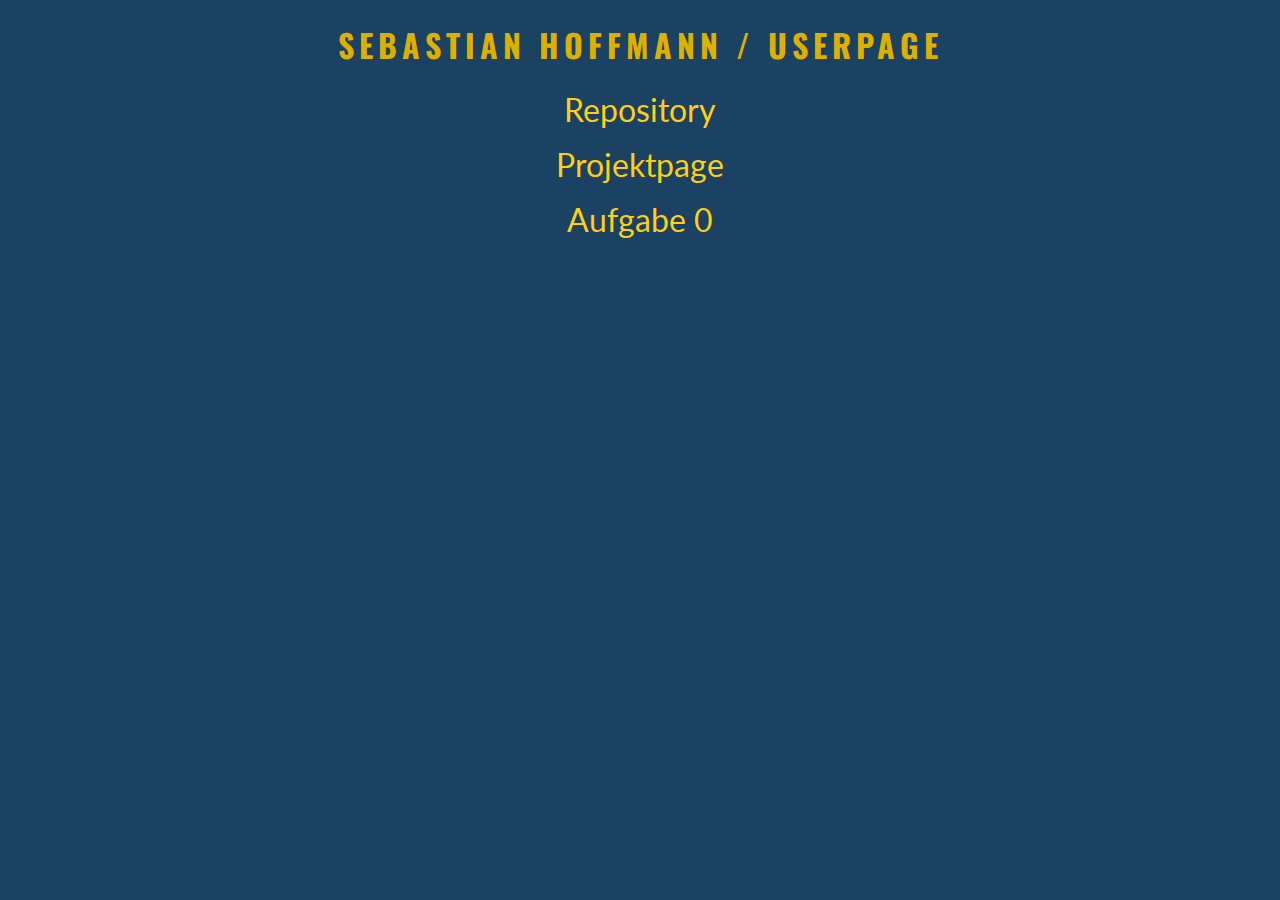
<file: index.html>
<!DOCTYPE html>
<html>
<head>
<meta charset="utf-8">
<title>Sebastian Hoffmann Userpage</title>
<link rel="stylesheet" type="text/css" href="userpagestyle.css">
</head>

<body>
	<h1>Sebastian Hoffmann / Userpage</h1>
	<p>
		<a href="https://github.com/sebifyy/sebifyy.github.io" target="_blank">Repository</a>
	</p>
	<p>
		<a href="https://sebifyy.github.io/EIA2/" target="_blank">Projektpage</a>
	</p>
	<p>
		<a href="https://sebifyy.github.io/EIA2/Aufgabe 0/aufgabe0.html"
			target="_blank">Aufgabe 0</a>
	</p>
</body>
</html>
</file>
<file: steckbrief.htm>
<!DOCTYPE html>
<html>
<title>Steckbrief</title>
<head>
<style>
body {
	font-family: arial;
	font-size: small;
	background: #eeeeee
}
</style>
</head>
<body>
	<!-- Bitte keine Änderung in der obenstehenden Zeile vornehmen -->

	<!-- Hier die Links zu den gelösten Aufgaben einstellen, aktuelle oben, alte stehen lassen! Format: Aufgabenbezeichnung, Datum -->
	<!-- diese Zeile zuvor löschen
<a href="Datenadresse eintragen" target="_blank">Aufgabe 1a, 1.1.2015</a></br>
und diese -->
	
	Vorkenntnisse: keine

	<!-- Bitte keine Änderung in der folgenden Zeile vornehmen -->
</body>
</html>
</file>
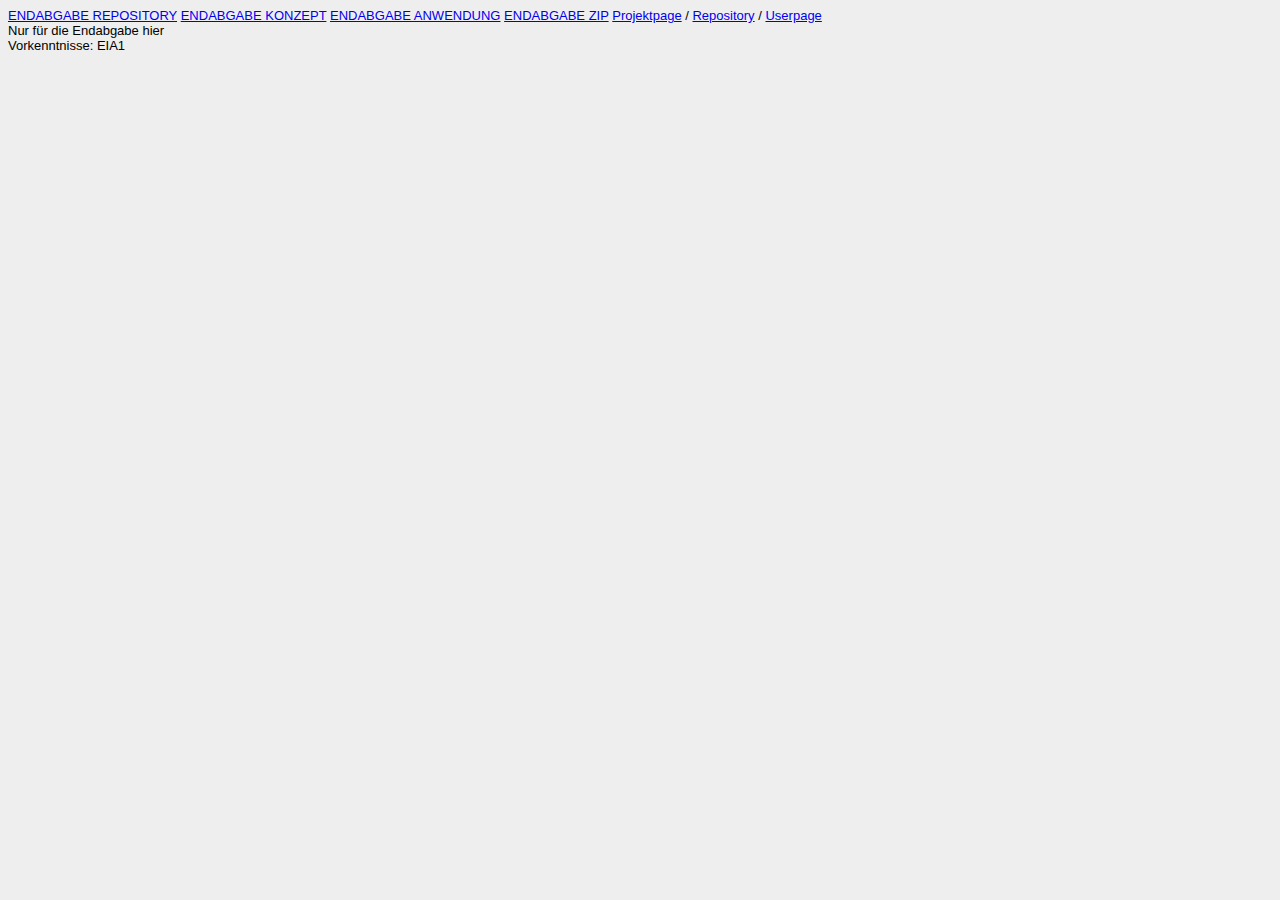
<file: Steckbrief/steckbrief.htm>
<!DOCTYPE html>
<html>
<title>Steckbrief</title>
<head>
<style>
body {
	font-family: arial;
	font-size: small;
	background: #eeeeee;
}
</style>
</head>
<body>
	<!-- Bitte keine Änderung in der obenstehenden Zeile vornehmen -->
	<!-- Hier die Links zu den gelösten Aufgaben einstellen, aktuelle oben, alte stehen lassen! Format: Aufgabenbezeichnung, Datum -->
	<!-- diese Zeile zuvor löschen
<a href="Datenadresse eintragen" target="_blank">Aufgabe 1a, 1.1.2015</a></br>
und diese -->
	<a href="https://github.com/sebifyy/EIA2_Endabgabe-SebastianHoffmann" target="_blank">ENDABGABE REPOSITORY</a>
	<a href="https://sebifyy.github.io/EIA2_Endabgabe-SebastianHoffmann/EIA2_Designdokument-Konzept_SebastianHoffmann-259316.pdf" target="_blank">ENDABGABE KONZEPT</a>
	<a href="https://sebifyy.github.io/EIA2_Endabgabe-SebastianHoffmann/Index.html" target="_blank">ENDABGABE ANWENDUNG</a>
	<a href="https://github.com/sebifyy/EIA2_Endabgabe-SebastianHoffmann/blob/master/EIA2_Endabgabe-SebastianHoffman-259316.zip" target="_blank">ENDABGABE ZIP</a>



	<a href="https://sebifyy.github.io/EIA2/" target="_blank">Projektpage</a>
	/
	<a href="https://github.com/sebifyy/EIA2" target="_blank">Repository</a>
	/
	<a href="https://sebifyy.github.io/index.html" target="_blank">Userpage</a>


	</br>
	Nur für die Endabgabe hier
	</br> Vorkenntnisse: EIA1

	<!-- Bitte keine Änderung in der folgenden Zeile vornehmen -->
</body>
</html>
</file>
<file: userpagestyle.css>
@import url('https://fonts.googleapis.com/css?family=Oswald');
@import url('https://fonts.googleapis.com/css?family=Lato');
body {
	background-color: #1b4163;
}

h1 {
	color: #ddb000;
	font-family: Oswald;
	text-align: center;
	letter-spacing: 5px;
	text-transform: uppercase;
}

a {
	color: #ffcf11;
	font-family: Lato;
	display: block;
	text-align: center;
	font-size: 32px;
	text-decoration: none;
}

a:hover {
	color: white;
	background-color: #ffcf11;
}
</file>
